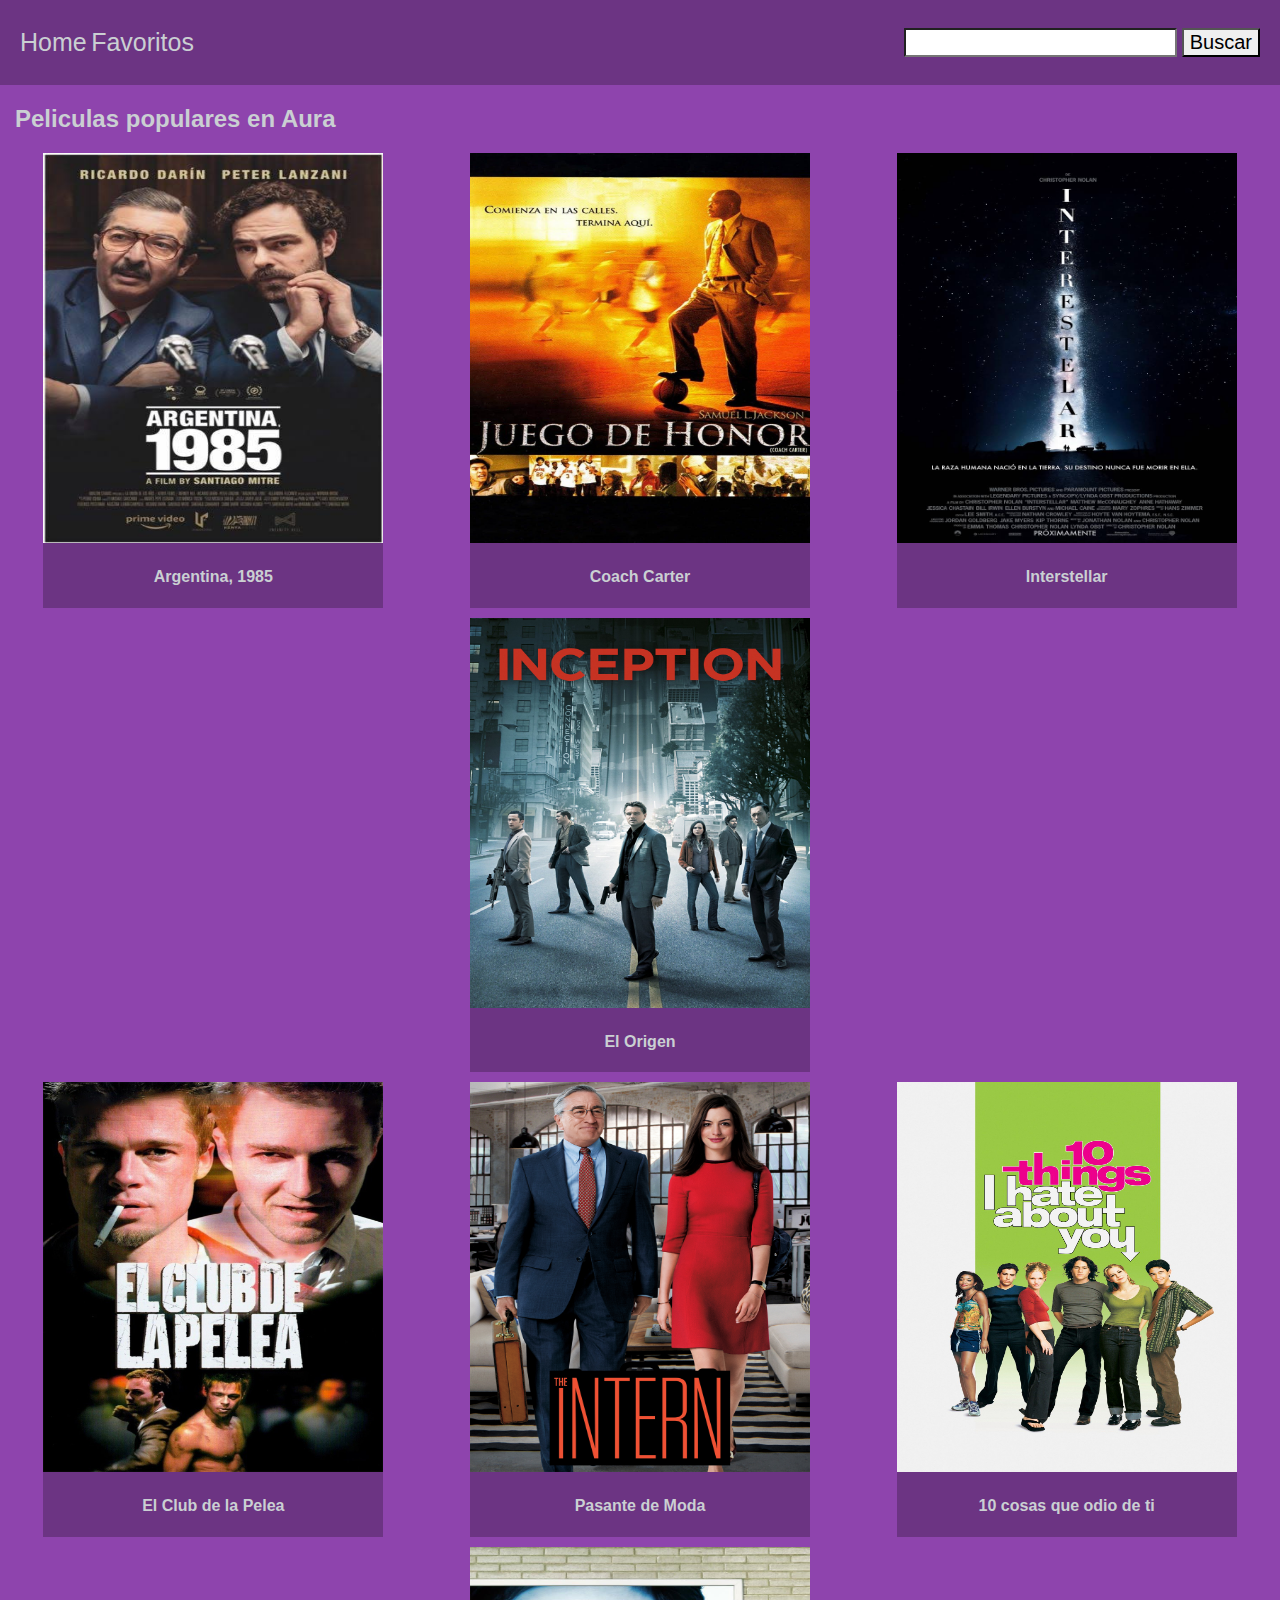
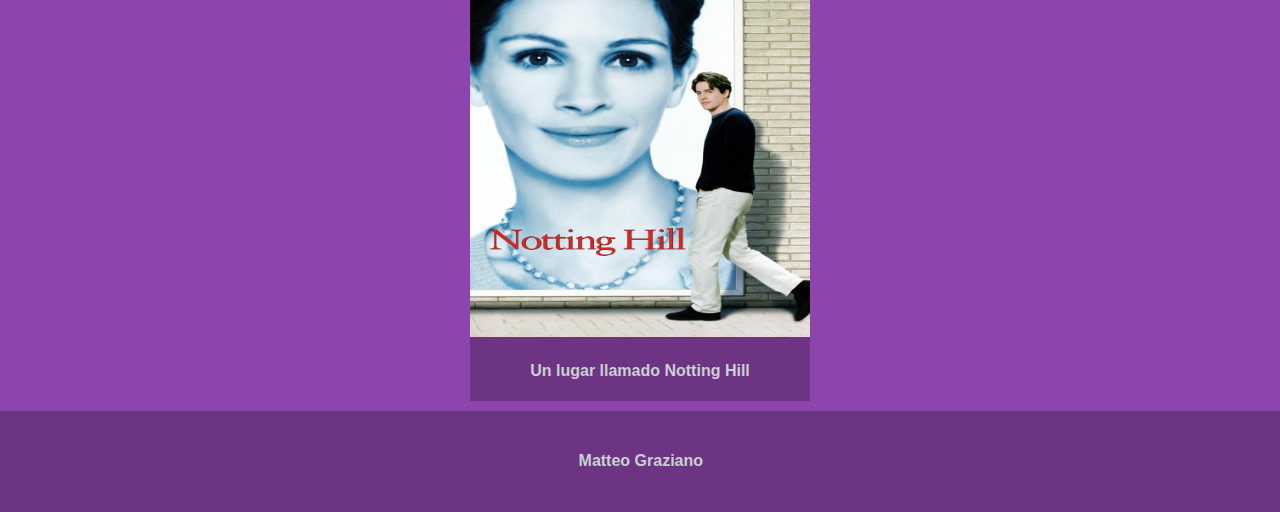
<file: index.html>
<!DOCTYPE html>
<html>
<head> 
    <meta charset="UTF-8">
    <meta name="viewport" content="width=device-width, initial-scale=1">
    <link href="./CSS/style.css" rel="stylesheet">
    <title>Home</title> 
</head>
<body> 
    <header>
        <nav>
            <a href="./index.html">Home</a> 
            <a href="./favoritos.html">Favoritos</a>
        </nav>
        <form action="./resultadoBusqueda.html"> 
            <input type="text" class="Buscar">
            <input type="submit" value="Buscar" class="Buscar"> 
        </form>
    </header>

    <main>
        
      <section>
        <h2 class="Subtitulo">Peliculas populares en Aura</h2>

        <div class="Populares">
                
          <article class="Peliculas">
            <a href="detailMovie.html" class="Textos">
                      
              <img src="./img/1985.jpeg" id="Arg1985">
            
              <h4>
                Argentina, 1985
              </h4>

            </a>
          </article>

          <article class="Peliculas">
            <a href="detailMovie.html" class="Textos">
                        
              <img src="./img/Juegodehonor.jpeg" id="Juegodehonor">
                        
              <h4>
                Coach Carter
              </h4>

            </a>
          </article>

          <article class="Peliculas">
            <a href="detailMovie.html" class="Textos">
                        
              <img src="./img/Interestellar.jpeg" id="Interestelar">
                        
              <h4>
                Interstellar
              </h4>

            </a>
         </article>


          <article class="Peliculas">
            <a href="detailMovie.html" class="Textos">
                        
              <img src="./img/Origen.jpeg" id="Origen">
                        
              <h4>
                El Origen
              </h4>

            </a>
          </article>

        </div>

      </section>

      <section>
        <div class="Populares">
                
          <article class="Peliculas">
            <a href="detailMovie.html" class="Textos">
                        
              <img src="./img/FIght Club.jpeg" id="FightClub">
                        
              <h4>
                El Club de la Pelea
              </h4>

            </a>
          </article>

          <article class="Peliculas">
            <a href="detailMovie.html" class="Textos">
                        
              <img src="./img/The Intern.jpeg" id="TheIntern">
                        
              <h4>
                Pasante de Moda
              </h4>

            </a>
          </article>

          <article class="Peliculas">
            <a href="detailMovie.html" class="Textos">
                        
              <img src="./img/10Cosas.jpeg" id="Cosas">
                        
              <h4>
                10 cosas que odio de ti
              </h4>

            </a>
          </article>


          <article class="Peliculas">
            <a href="detailMovie.html" class="Textos">
                        
               <img src="./img/Notting Hill.jpeg" id="NottingHill">
                        
              <h4>
                Un lugar llamado Notting Hill
              </h4>

            </a>
          </article>

        </div>
      </section>
    </main>

    <footer>
        <h4>Matteo Graziano</h4>    
    </footer>
</body>
</html>
</file>
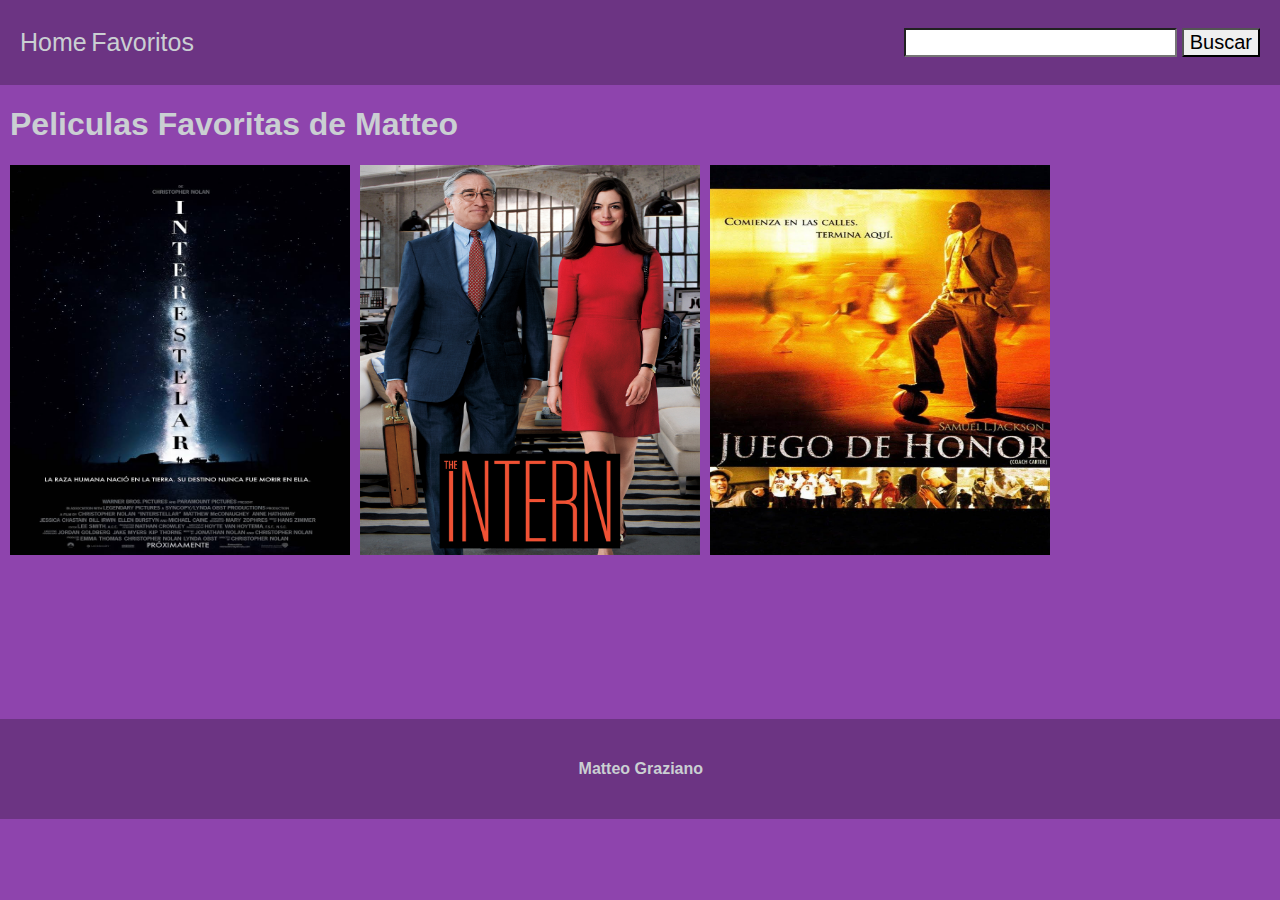
<file: favoritos.html>
<!DOCTYPE html>
<html>
  <head>
    <meta charset="UTF-8">
    <meta name="viewport" content="width=device-width, initial-scale=1">
    <link href="./CSS/style.css" rel="stylesheet">
    <title>Favoritos</title>
  </head>
  <body>
    <header>
      <nav>
        <a href="./index.html">Home</a> 
        <a href="./favoritos.html">Favoritos</a>
      </nav>
      <form action="./resultadoBusqueda.html"> 
        <input type="text" class="Buscar">
        <input type="submit" value="Buscar" class="Buscar"> 
      </form>
    </header>
    <main class="FavMain">
      <h1 class="Titulofav">Peliculas Favoritas de Matteo</h1>
    <section>
    <div class="Favoritas">
      <article class="Peli">
        <a href="detailMovie.html" class="Textos">
                    
          <img src="./img/Interestellar.jpeg" id="Interestelar">
                    
        </a>
     </article>
     <article class="Peli">
        <a href="detailMovie.html" class="Textos">
                    
          <img src="./img/The Intern.jpeg" id="TheIntern">

        </a>
      </article>
      <article class="Peli">
        <a href="detailMovie.html" class="Textos">
                    
          <img src="./img/Juegodehonor.jpeg" id="Juegodehonor">

        </a>
      </article>
    </div>
    </section>
    </main>
    
    <footer>
      <h4>Matteo Graziano</h4>
    </footer>
      
  </body>
</html>
</file>
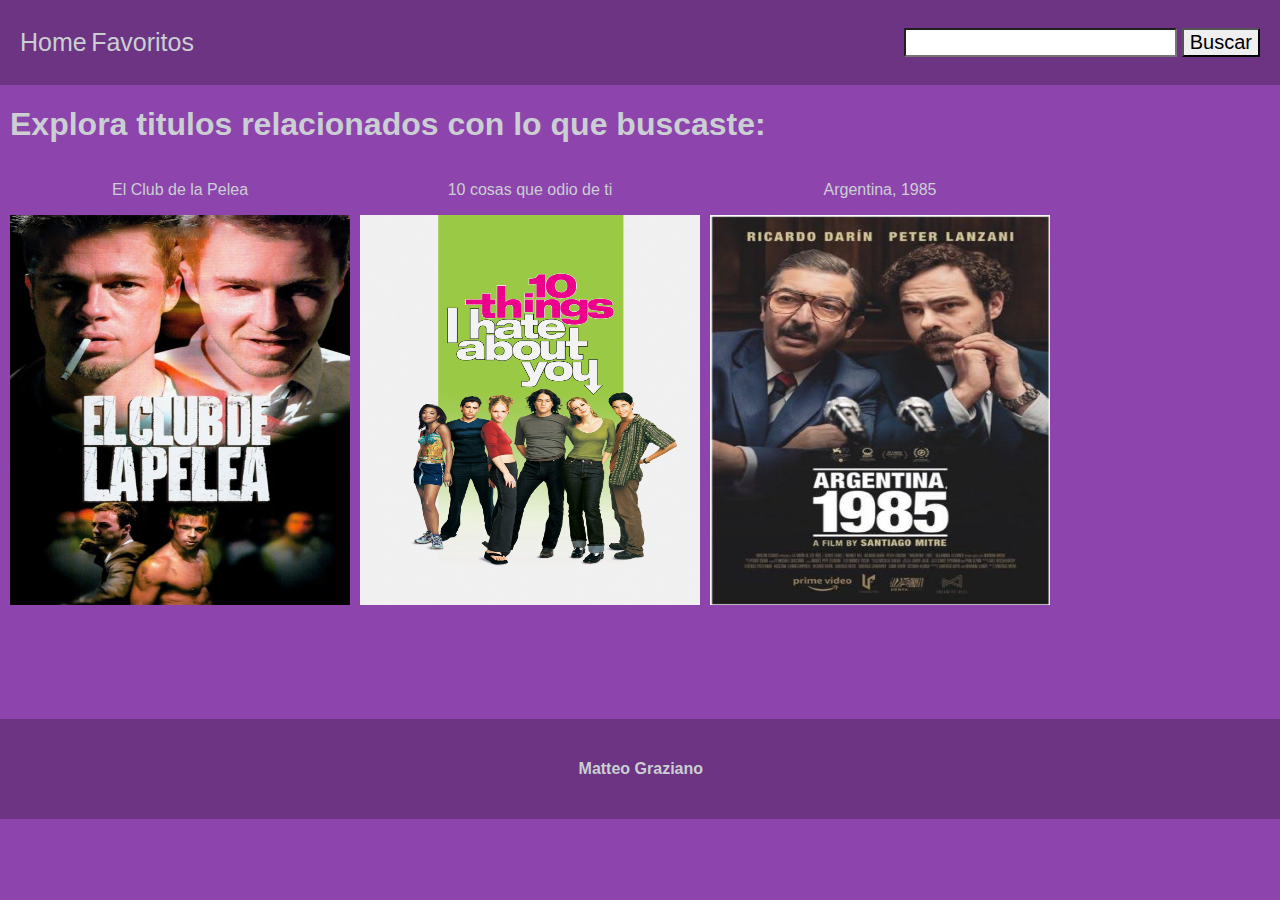
<file: resultadoBusqueda.html>
<!DOCTYPE html>
<html>
<head>
    <meta charset="UTF-8">
    <meta name="viewport" content="width=device-width, initial-scale=1">
    <link href="./CSS/style.css" rel="stylesheet">
    <title>Resultados</title>
</head>
<body>
  
    <header>
        <nav>
            <a href="./index.html">Home</a> 
            <a href="./favoritos.html">Favoritos</a>
        </nav>
        <div>
          <form action="./resultadoBusqueda.html"> 
            <input type="text"  class="Buscar">
            <input type="submit" value="Buscar"  class="Buscar"> 
          </form>
        </div>
    </header>
    <main class="Buscador">
        <h1 class="Titulofav">Explora titulos relacionados con lo que buscaste:</h1>
      <section>
      <div class="Busqueda">
        <article class="Peli">
          <a href="detailMovie.html" class="Textos">

            <p class="nombre">El Club de la Pelea</p>

            <img src="./img/FIght Club.jpeg" id="FightClub">
                      
          </a>
       </article>
       <article class="Peli">
          <a href="detailMovie.html" class="Textos">

            <p class="nombre">10 cosas que odio de ti</p>
                      
            <img src="./img/10Cosas.jpeg" id="Cosas">
  
          </a>
        </article>
        <article class="Peli">
          <a href="detailMovie.html" class="Textos">

            <p class="nombre">Argentina, 1985</p>
                      
            <img src="./img/1985.jpeg" id="Arg1985">
  
          </a>
        </article>
      </div>
      </section>
      </main>

      <footer>
        <h4>Matteo Graziano</h4>    
    </footer>

</body>
</html>
</file>
<file: CSS/style.css>
/* Home */

body{
    padding: 0;
    margin: 0;
    box-sizing: border-box;
    font-family: 'Work Sans', sans-serif;;
    background-color: rgb(142, 68, 173);
    position: relative; /* necesito esto tambien para o del footer */
}

header{
    background-color: rgb(108, 52, 131);
    display: flex;
    padding: 20px;
    justify-content: space-between;
    align-items: center;
    height: 45px;
}

header nav a{
    color: rgb(202, 207, 210);
    text-decoration: none;
    font-size: 25px;

}

.Subtitulo{
    color: rgb(202, 207, 210);
    margin: 20px 15px;
}

.Populares{
    display: flex;
    flex-wrap: wrap;
    flex-direction: row;
    justify-content: space-around;
    align-items: center;
}

.Peliculas{
    background-color: rgb(108, 52, 131);
    text-align: center;
    margin-bottom: 10px;
}

.Textos{
    text-decoration: none;
    color: rgb(202, 207, 210);
}

.Textos:hover{
    color: rgb(27, 38, 49);
}

#Arg1985{
    width: 340px;
    height: 390px;
}

#Juegodehonor{
    width: 340px;
    height: 390px;
}

#Interestelar{
    width: 340px;
    height: 390px;
}

#Origen{
    width: 340px;
    height: 390px;
}

#FightClub{
    width: 340px;
    height: 390px;
}

#TheIntern{
    width: 340px;
    height: 390px;
}

#Cosas{
    width: 340px;
    height: 390px;
}

#NottingHill{
    width: 340px;
    height: 390px;
}

footer{
    background-color: rgb(108, 52, 131);
    padding: 20px;
    bottom: 0;
    width: 97%;
}

footer h4 {
    color: rgb(202, 207, 210);
    display: flex;
    justify-content: center;
}

/* Detalle */

.Buscar{
    font-size: 20px;
    border-radius: 1px;
}

#PortaDivs{
    background-image: url("../img/FIght Club.jpeg");
    background-size: cover;
    display: flex;
    flex-direction: column;
    color: white;
    justify-content: flex-end;
    height: 70vh;
}

#Estrellas{
    font-size: 20px;
    color: white;
    margin-left: 20px;
    margin-bottom: 10px;
}

#Titulo{
    font-size: 50px;
    margin-left: 20px;
    color: rgb(213, 219, 219);
}

#Caracteristicas{
    background-color: rgb(187, 143, 206);
    display: flex;
    flex-direction: row;
    align-items: center;
    justify-content: space-between;
}

#Data{
    margin-right: 15px;
}

#Descripcion{
    margin-left: 20px;
    font-size: 20px;
}

/* Favoritos */

.FavMain{
    margin-bottom: 150px;
}
.Favoritas{
    display: flex;
    flex-wrap: wrap;
    flex-direction: row;
    justify-content: left;
    align-items: center;
}

.Titulofav{
    margin-left: 10px;
    color: rgb(202, 207, 210)
}

.Peli{
    margin-left: 10px;
    margin-bottom: 10px;
}

/* Busqueda */

.Buscador{
    margin-bottom: 100px;
}

.Busqueda{
    display: flex;
    flex-wrap: wrap;
    flex-direction: row;
    justify-content: flex-start;
    align-items: center;
}

.nombre{
    text-align: center;
}
</file>
